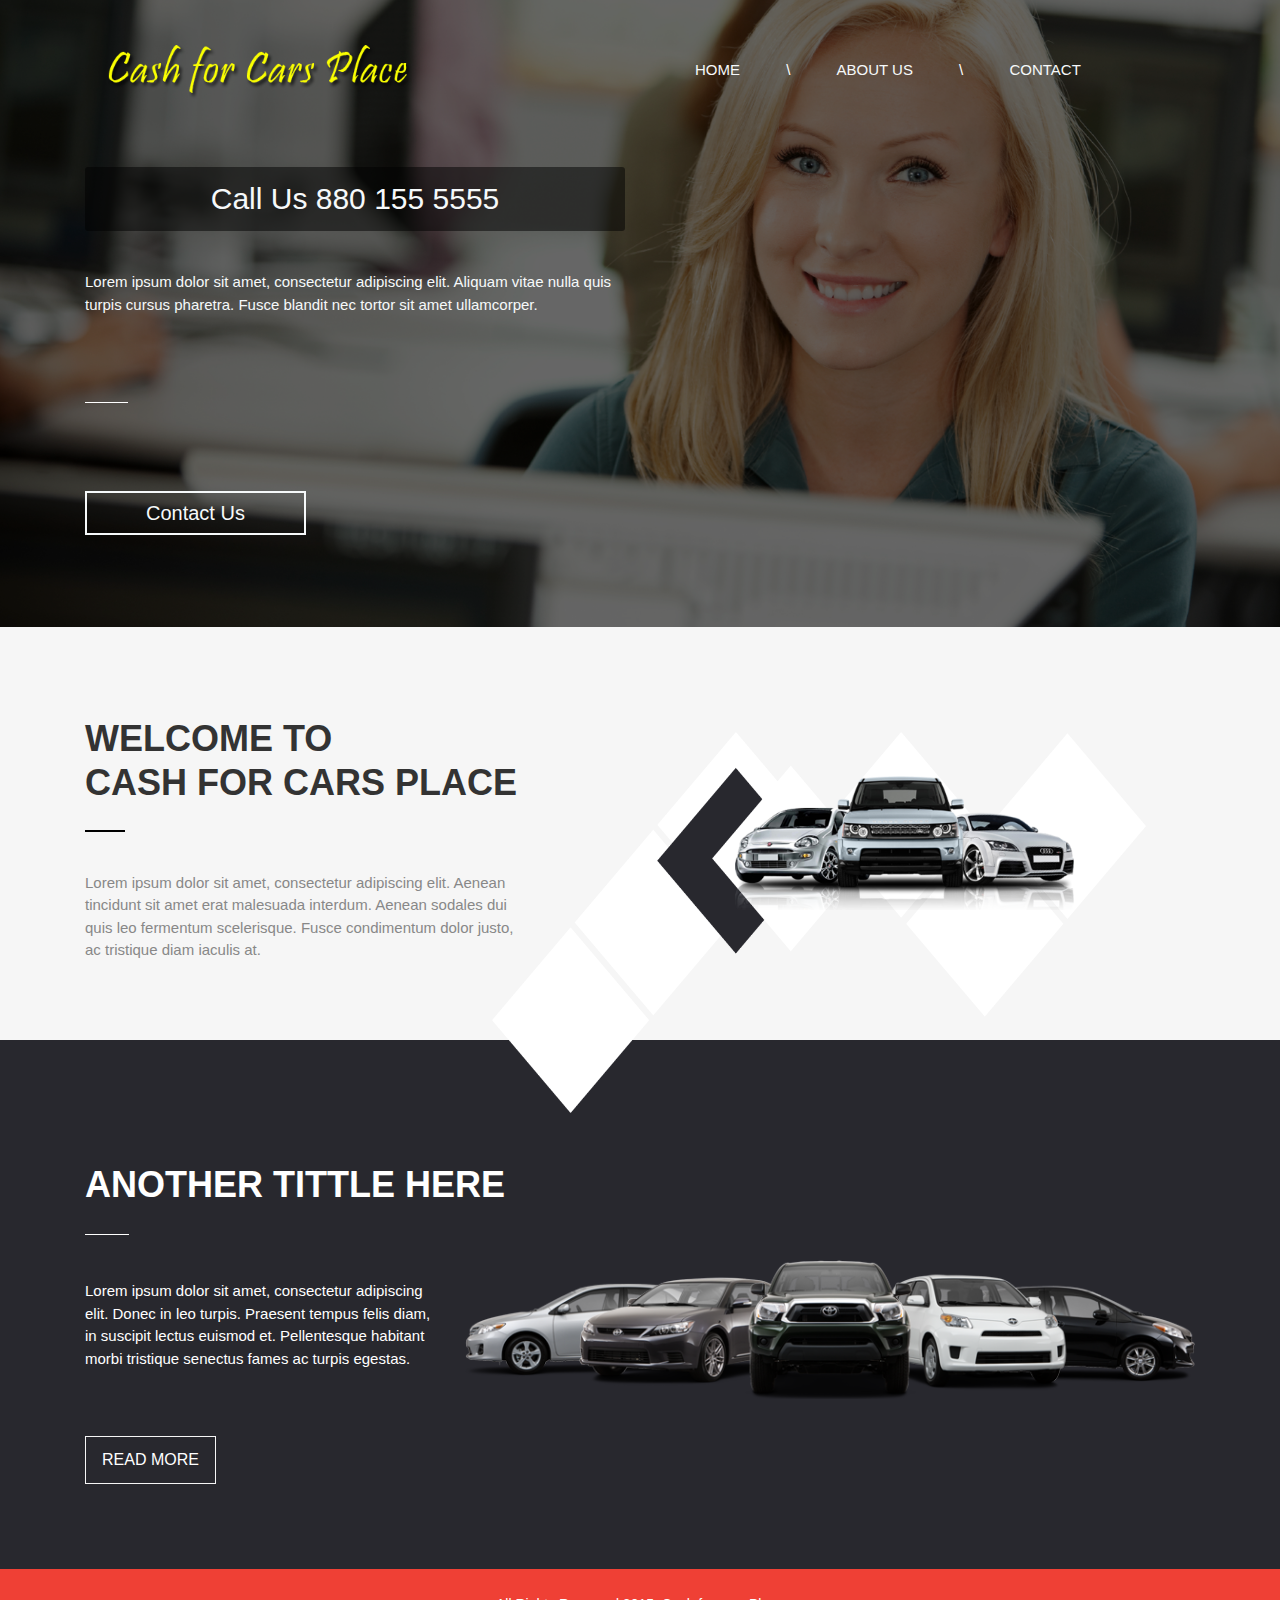
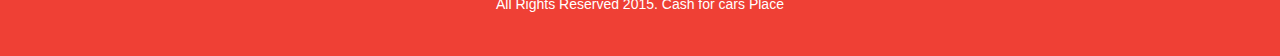
<file: index.html>
<!doctype html>
<html lang="en">
  <head>
    <meta charset="utf-8">
    <meta name="viewport" content="width=device-width, initial-scale=1, shrink-to-fit=no">
    <link rel="stylesheet" href="https://stackpath.bootstrapcdn.com/bootstrap/4.3.1/css/bootstrap.min.css" integrity="sha384-ggOyR0iXCbMQv3Xipma34MD+dH/1fQ784/j6cY/iJTQUOhcWr7x9JvoRxT2MZw1T" crossorigin="anonymous">
    <link rel="stylesheet" type="text/css" href="css/style.css">

    <title>HomePage</title>
  </head>
  <body>
         <div class="head">
          <div class="overlay">
             <div class="container">
                <div class="row headpart">
                    <div class="col-md-4 logo-main">
                        <img src="img/insidepage2.png" class="logo">
                    </div>    
                    <div class="col-md-6 offset-md-2 menuitems">
                        <ul>
                            <li><a href="index.html">Home</a></li>
                            <li>\</li>
                            <li><a href="about.html">About Us</a></li>
                            <li>\</li>
                            <li><a href="contact.html">Contact</a></li>
                          </ul>
                      </div>    
                  </div>
              <div class="row">
                <div class="col-md-6 tittle">
                  <h2>Call Us 880 155 5555</h2>
                  <p>Lorem ipsum dolor sit amet, consectetur adipiscing elit. Aliquam vitae nulla quis turpis cursus pharetra. Fusce blandit nec tortor sit amet ullamcorper.</p>
                  <span class="underline"></span>
                  <button><a href="contact.html">Contact Us</a></button>

                </div>
            </div>
        </div>
    </div>
</div>

<section class="A">
  <div class="container">
    <div class="row">
      <div class="col-md-5 A1">
        <h2>WELCOME TO<br>
CASH FOR CARS PLACE</h2>
        <span class="underline2"></span>
        <p>Lorem ipsum dolor sit amet, consectetur adipiscing elit. Aenean tincidunt sit amet erat malesuada interdum. Aenean sodales dui quis leo fermentum scelerisque. Fusce condimentum dolor justo, ac tristique diam iaculis at.</p>
      </div>
      <div class="col-md-7 A2">
        <img src="img/rects.png" class="rectangles">
        <img src="img/aboutcar.png" class="Acars">
      </div>
      
    </div>

    
  </div>
</section>


<section class="B">
  <div class="container">
    <h2>ANOTHER TITTLE HERE</h2>
     <span class="underline"></span>
    <div class="row">
      <div class="col-md-4 secB-tittle">
        <p>Lorem ipsum dolor sit amet, consectetur adipiscing elit. Donec in leo turpis. Praesent tempus felis diam, in suscipit lectus euismod et. Pellentesque habitant morbi tristique senectus fames ac turpis egestas.</p>
        <button><a href="about.html">READ MORE</a></button>
      </div>
      <div class="col-md-8 secB-img">
        <div class="imggg">
          <img src="img/car2.png">
        </div>
      </div>
    </div>
  </div>
  
</section>

  <footer class="foot">
    <div class="container">
      <p>All Rights Reserved 2015. Cash for cars Place</p>
      
    </div>
    
  </footer>
  



    <script src="https://code.jquery.com/jquery-3.3.1.slim.min.js" integrity="sha384-q8i/X+965DzO0rT7abK41JStQIAqVgRVzpbzo5smXKp4YfRvH+8abtTE1Pi6jizo" crossorigin="anonymous"></script>
    <script src="https://cdnjs.cloudflare.com/ajax/libs/popper.js/1.14.7/umd/popper.min.js" integrity="sha384-UO2eT0CpHqdSJQ6hJty5KVphtPhzWj9WO1clHTMGa3JDZwrnQq4sF86dIHNDz0W1" crossorigin="anonymous"></script>
    <script src="https://stackpath.bootstrapcdn.com/bootstrap/4.3.1/js/bootstrap.min.js" integrity="sha384-JjSmVgyd0p3pXB1rRibZUAYoIIy6OrQ6VrjIEaFf/nJGzIxFDsf4x0xIM+B07jRM" crossorigin="anonymous"></script>
  </body>
</html>
</file>
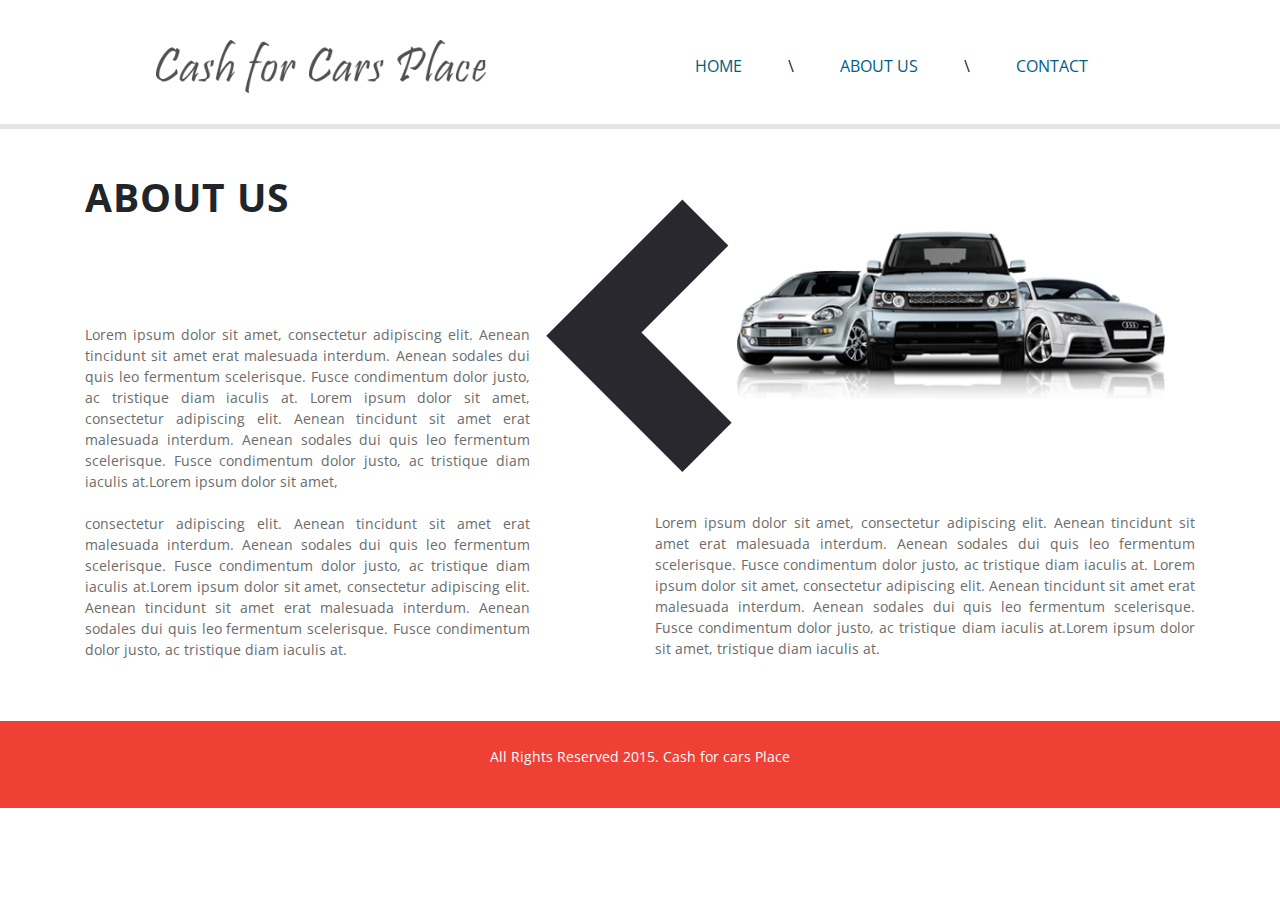
<file: about.html>
<!doctype html>
<html lang="en">
  <head>

    <meta charset="utf-8">
    <meta name="viewport" content="width=device-width, initial-scale=1, shrink-to-fit=no">
    <link rel="stylesheet" href="https://stackpath.bootstrapcdn.com/bootstrap/4.3.1/css/bootstrap.min.css" integrity="sha384-ggOyR0iXCbMQv3Xipma34MD+dH/1fQ784/j6cY/iJTQUOhcWr7x9JvoRxT2MZw1T" crossorigin="anonymous">
   	<link href="https://fonts.googleapis.com/css?family=Open+Sans:300,400,700&display=swap" rel="stylesheet">
    <link rel="stylesheet" type="text/css" href="css/style2.css">

    <title>About Us</title>
  </head>
  <body>
   
  <header class="head">
  	 <div class="container">
  	 	<div class="row">
			<div class="col-md-5 logo-main">
				<img src="img/insidepage.png" class="logo">
			</div>  	
			<div class="col-md-6 offset-md-1 menuitems">
				<ul>
					<li><a href="index.html">Home</a></li>
					<li>\</li>
					<li><a href="about.html">About Us</a></li>
					<li>\</li>
					<li><a href="contact.html">Contact</a></li>
				</ul>
			</div> 		
  	 	</div>
  	 </div>
  </header>
  <span class="divider"></span>

  <section class="about">
  	<div class="container">
  		<div class="row">
  			<div class="col-md-5 about-one">
 			
 			 	<h1>ABOUT US</h1>
 			 	<p>Lorem ipsum dolor sit amet, consectetur adipiscing elit. Aenean tincidunt sit amet erat malesuada interdum. Aenean sodales dui quis leo fermentum scelerisque. Fusce condimentum dolor justo, ac tristique diam iaculis at. Lorem ipsum dolor sit amet, consectetur adipiscing elit. Aenean tincidunt sit amet erat malesuada interdum. Aenean sodales dui quis leo fermentum scelerisque. Fusce condimentum dolor justo, ac tristique diam iaculis at.Lorem ipsum dolor sit amet, <br> <br>

			 	consectetur adipiscing elit. Aenean tincidunt sit amet erat malesuada interdum. Aenean sodales dui quis leo fermentum scelerisque. Fusce condimentum dolor justo, ac tristique diam iaculis at.Lorem ipsum dolor sit amet, consectetur adipiscing elit. Aenean tincidunt sit amet erat malesuada interdum. Aenean sodales dui quis leo fermentum scelerisque. Fusce condimentum dolor justo, ac tristique diam iaculis at.</p>
			</div>
			<div class="col-md-6 offset-md-1  about-two">
<img src="img/rectangle.png" class="rectangle">
				<img src="img/aboutcar.png" class="car">
				
				<p>Lorem ipsum dolor sit amet, consectetur adipiscing elit. Aenean tincidunt sit amet erat malesuada interdum. Aenean sodales dui quis leo fermentum scelerisque. Fusce condimentum dolor justo, ac tristique diam iaculis at. Lorem ipsum dolor sit amet, consectetur adipiscing elit. Aenean tincidunt sit amet erat malesuada interdum. Aenean sodales dui quis leo fermentum scelerisque. Fusce condimentum dolor justo, ac tristique diam iaculis at.Lorem ipsum dolor sit amet, 
 				tristique diam iaculis at.</p>
			</div>

		</div>
	</div>
  </section>

  <footer class="foot">
  	<div class="container">
  		<p>All Rights Reserved 2015. Cash for cars Place</p>
  		
  	</div>
  	
  </footer>









    <script src="https://code.jquery.com/jquery-3.3.1.slim.min.js" integrity="sha384-q8i/X+965DzO0rT7abK41JStQIAqVgRVzpbzo5smXKp4YfRvH+8abtTE1Pi6jizo" crossorigin="anonymous"></script>
    <script src="https://cdnjs.cloudflare.com/ajax/libs/popper.js/1.14.7/umd/popper.min.js" integrity="sha384-UO2eT0CpHqdSJQ6hJty5KVphtPhzWj9WO1clHTMGa3JDZwrnQq4sF86dIHNDz0W1" crossorigin="anonymous"></script>
    <script src="https://stackpath.bootstrapcdn.com/bootstrap/4.3.1/js/bootstrap.min.js" integrity="sha384-JjSmVgyd0p3pXB1rRibZUAYoIIy6OrQ6VrjIEaFf/nJGzIxFDsf4x0xIM+B07jRM" crossorigin="anonymous"></script>
  </body>
</html>
</file>
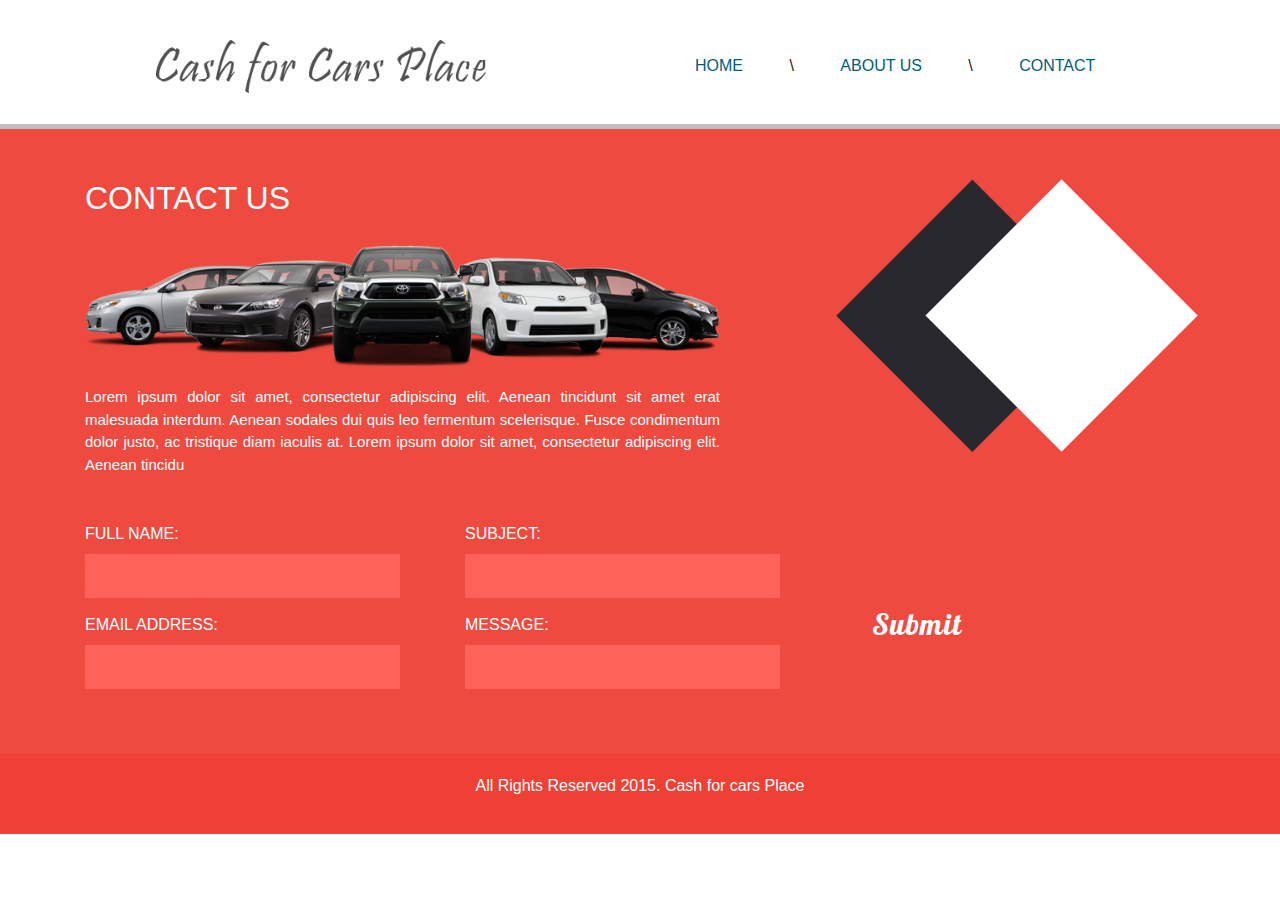
<file: contact.html>
<!doctype html>
<html lang="en">
  <head>
 
    <meta charset="utf-8">
    <meta name="viewport" content="width=device-width, initial-scale=1, shrink-to-fit=no">
    <link rel="stylesheet" href="https://stackpath.bootstrapcdn.com/bootstrap/4.3.1/css/bootstrap.min.css" integrity="sha384-ggOyR0iXCbMQv3Xipma34MD+dH/1fQ784/j6cY/iJTQUOhcWr7x9JvoRxT2MZw1T" crossorigin="anonymous">
	<link href="https://fonts.googleapis.com/css?family=Lobster&display=swap" rel="stylesheet">    
	<link rel="stylesheet" type="text/css" href="css/style3.css">

    <title>Contact</title>
  </head>
  <body>

  	<header class="head">
  		<div class="container">
  			<div class="row">
  				<div class="col-md-5 logo">
  					<img src="img/insidepage.png">
  				</div>
  				<div class="col-md-6 offset-md-1 menu">
  					<ul>
                            <li><a href="index.html">HOME</a></li>
                            <li>\</li>
                            <li><a href="about.html">ABOUT US</a></li>
                            <li>\</li>
                            <li><a href="contact.html">CONTACT</a></li>
  					</ul>
  				</div>
  			</div>
  		</div>
  	</header>

  	<span class="divider"></span>

  	<section class="tittle">
  		<div class="container">
  			<div class="row">
  				<div class="col-md-7 tittle-one">
  					<h2>CONTACT US</h2>
  					<img src="img/car2.png">
  					<p>Lorem ipsum dolor sit amet, consectetur adipiscing elit. Aenean tincidunt sit amet erat malesuada interdum. Aenean sodales dui quis leo fermentum scelerisque. Fusce condimentum dolor justo, ac tristique diam iaculis at. Lorem ipsum dolor sit amet, consectetur adipiscing elit. Aenean tincidu </p>
  				</div>
  				<div class="col-md-5 tittle-two">
  					<img src="img/blank2.png" class="img1">
  					<img src="img/blank.png" class="img2">
  					
  					
  				</div>
  			</div>

					<form class="form-main">
					  <div class="row">
					    <div class="col-md-4">
					    <label for="name">FULL NAME:</label><br>
					      <input type="text" class="form1"  id="name" autocomplete="off"><br>
					      <label for="email">EMAIL ADDRESS:</label><br>
					      <input type="email" class="form1"  id="email" autocomplete="off">
					    </div>
					    <div class="col-md-4 formT ">
					    	<label for="subject" class="sub">SUBJECT:</label><br>
					     <input type="text" class="form1"  id="subject"><br>
					    	<label for="message">MESSAGE:</label><br>	
					      <input type="text" class="form2" id="message">
					    </div>
					    <div class="col-md-2 ">
					      <input type="submit" name="form-control" value="Submit" class="sbmt">
					    </div>
					  </div>
					</form>
  		
  		</div>
  	</section>
  	<footer class="foot">
  		<p>All Rights Reserved 2015. Cash for cars Place</p>
  	</footer>
  			
  		


    <script src="https://code.jquery.com/jquery-3.3.1.slim.min.js" integrity="sha384-q8i/X+965DzO0rT7abK41JStQIAqVgRVzpbzo5smXKp4YfRvH+8abtTE1Pi6jizo" crossorigin="anonymous"></script>
    <script src="https://cdnjs.cloudflare.com/ajax/libs/popper.js/1.14.7/umd/popper.min.js" integrity="sha384-UO2eT0CpHqdSJQ6hJty5KVphtPhzWj9WO1clHTMGa3JDZwrnQq4sF86dIHNDz0W1" crossorigin="anonymous"></script>
    <script src="https://stackpath.bootstrapcdn.com/bootstrap/4.3.1/js/bootstrap.min.js" integrity="sha384-JjSmVgyd0p3pXB1rRibZUAYoIIy6OrQ6VrjIEaFf/nJGzIxFDsf4x0xIM+B07jRM" crossorigin="anonymous"></script>
  </body>
</html>
</file>
<file: css/style.css>
/*header section start*/
body{
	font-family: 'Open Sans', sans-serif;
}
.head .container{
    padding-top: 43px;
    padding-bottom: 92px;
}
.overlay{
	background: rgba(0,0,0,0.6);
	background-size: cover;
}
.head{
    
    background: url(../img/banner.png);
    background-size: cover;
}

.logo-main .logo {    display: block;
    margin: 2px auto;
    max-width: 87%;}

.menuitems ul{
	list-style: none;
    padding-top: 16px;
    font-size: 15px;
}

.menuitems ul a{
    text-decoration: none;
    color:#f6f9fa;
}

.menuitems ul li{
	display: inline;
padding-right: 42px;
color: #fff;
text-transform: uppercase;

}



.tittle h2 {
    color: #f6f9fa;
    font-size: 30px;
    background: rgba(0,0,0,0.5);
    text-align: center;
    margin-top: 66px;
    margin-bottom: 20px;
    padding: 14px 0px;
        border-radius: 3px;
}
.tittle p {
    font-size: 15px;
    color: #f6f9fa;
    padding-top: 20px;
    padding-bottom: 70px;
}

.tittle .underline{
    border-bottom: 1px solid white;
    width: 8%;
    display: block;
margin-bottom: 88px;
}
.tittle button{
    border: 2px solid #f6f9fa;
    color: #f6f9fa;
    font-size: 20px;
    padding: 5px 59px;
    background: transparent;
    outline: none;
    transition: 0.2s ease-out;
}

.tittle button:hover {
    background: #1902021c;


}
.tittle button a{
    text-decoration: none;
    color: #f6f9fa;
    cursor: pointer;

}


 /*header end*/

 /*A section Start*/
.A{
    background: #f6f6f6;
    padding-top: 90px;
    padding-bottom: 0px;
}
.A h2 {
    font-size: 36px;
    font-weight: bold;
    color: #333333;}

.A1 p {
padding-top: 40px;
    font-size: 15px;
    color: #888888;
}
.A .underline2 {
    border-bottom: 2px solid black;
       width: 9%;
    padding-top: 18px;
    display: block;
}


.A2 .rectangles{
    position: relative;
    width: 103%;
    top: 15px;
    right: 68px;
    height: 118%;
}
.A2 .Acars{
    left: 190px;
    position: absolute;
    width: 51%;
    top: 59px;
}
/* A section end*/

/*B section Start*/
.B{
    background:#28282e;
padding-top: 123px;
padding-bottom: 85px;
}

.B /*.secB-tittle*/ h2{
    color: white;
       font-weight: bold;
    font-size: 36px;

}

.B .underline{
    border-bottom: 1px solid white;
    width: 4%;
    padding-top: 20px;
    display: block
}

.B .secB-tittle p{
color: white;
font-size: 15px;
padding-top: 45px;
}
.B .secB-tittle button{
    background: transparent;
    border: 1px solid #f6f6f6;
    outline: none;
    margin-top: 50px;
    padding: 11px 16px;
    transition: 0.2s ease-out;
}
.B .secB-tittle button:hover{
    background: #ef4035e8;
}
.B .secB-tittle button a{
    text-decoration: none;
        color: white;
}
.imggg img{
     width: 100%;
    display: block;
    margin: 25px auto;
}

/*B section End*/


/*footer part start*/
.foot{
    padding: 25px 0px;
    background: #ef4035;
}

.foot p{
    text-align: center;
    font-size: 14px;
    color: #fff;
}
/*footer part end*/



/*media query*/

@media (min-width: 320px) and (max-width: 500px){
.head {
    background-position: bottom;
}
.head .container {
    padding-top: 20px;
    padding-bottom: 55px;
}
.logo-main .logo {
    max-width: 100%;
}
.menuitems ul {
    padding-top: 5px;
    font-size: 15px;
}

.menuitems ul li {
    padding-right: 5px;}

   
.tittle h2 {
    font-size: 23px;
    margin-top: 43px;
    margin-bottom: 45px;
    padding: 12px 0px;}

.tittle p{
        padding-top: 14px;
        padding-bottom: 12px;
}

 .tittle .underline {
   border-bottom: 2px solid white;
    width: 20%;
    margin: 50px auto;}

.tittle button {
    margin: 0px auto;
    display: block;}


.A {
    padding-top: 25px;
 
}

.A h2 {
    font-size: 23px;
    text-align: center;}

 .A .underline2 {
    border-bottom: 3px solid black;
    width: 20%;
    margin: 0px auto;
}
.A1 p {
    padding-top: 35px;
    font-size: 14px;
}
.A2 .Acars {
    left: 140px;
    width: 55%;
    top: 33px;
}
.A2 .rectangles {
    width: 103%;
    top: 26px;
    right: 12px;
    height: 167px;
}

.B {
    padding-top: 40px;
    padding-bottom: 10px;}

    .B h2 {
    font-size: 24px;
    text-align: center;
}

.B .underline {
    border-bottom: 2px solid white;
    width: 18%;
    padding-top: 20px;
    display: block;
    margin: 0px auto;
}

.B .secB-tittle p {
    font-size: 14px;
    padding-top: 30px;
}

.B .secB-tittle button {
    margin-top: 30px;
    padding: 5px 11px;
    font-size: 11px;
    margin: 0px auto;
    margin-bottom: 3px;
    display: block;
}

.imggg img {
    margin: 30px auto;
}

.foot {
    padding: 18px 0px;
}
.foot p {
    font-size: 13px;
}
}
</file>
<file: css/style2.css>
/*header section start*/
body{
	font-family: 'Open Sans', sans-serif;
}
.head{
    padding: 30px 0px;
}
.logo-main .logo {
    display: block;
    margin: 0px auto;
    padding-left: 26px;
    width: 80%;
    padding-top: 10px;
}

.menuitems ul{
	list-style: none;
    padding-top: 24px;
}

.menuitems ul li{
	display: inline;
padding-right: 42px;
text-transform: uppercase;
}

.menuitems ul li a {
    text-decoration: none;
    color: #005D7F;
    font-size: 16px;
}
 /*header end*/
.divider{
	border-bottom: 5px solid #E4E4E4;
	display: block;
}

/*about section*/
.about{
	padding: 45px 0px; 


}
 .about-one h1{
    font-weight: bold;
    font-size: 39px;
    letter-spacing: 1px;
    padding-bottom: 95px;
}


.about .about-one p{
	line-height: 21px;
    font-size: 14px;
    text-align: justify;
    color:#6b6b6b;

	
}


.about .about-two .car {
    position: absolute;
    left: 97px;
    top: 57px;
    width: 75%;
}

.about .about-two .rectangle {
    position: relative;
    left: -109px;
    top: 22px;
}



.about .about-two p{
    line-height: 21px;
    font-size: 14px;
    text-align: justify;
    padding-top: 62px;
    color: #6b6b6b;

}
	

/*about section end*/

/*footer part start*/
.foot{
	padding: 25px 0px;
	background: #ef4035;
}

.foot p{
	text-align: center;
	font-size: 14px;
	color: #fff;
}
/*footer part end*/

/*media query*/

/*for Iphone*/
@media (min-width: 320px) and (max-width: 500px){

/*head section*/
.logo-main .logo {

     padding-left: 0px; 
     width: 85%;
}

.head {
    padding: 0px;
    padding-top: 15px;
}

.menuitems ul {
    padding-top: 10px;
}

.menuitems ul li {
     padding-right: 0px; 
}
.menuitems ul a {
    font-size: 15px;
}

/*About Section*/
.about {
    padding: 10px 0px;
}

.about-one h1 {
    font-size: 26px;
    letter-spacing: 0px;
    padding-bottom: 0px;}

.about .about-two .rectangle {
    left: -13px;
    top: 0px;
    width: 80%;
}
.about .about-two .car {
    left: 96px;
    top: 41px;
    width: 68%;
}

.about .about-two p {
padding-top: 13px;
    }

    .foot {
    padding: 15px 0px;}

    .foot p {
    font-size: 12px;}
}
</file>
<file: css/style3.css>
header{
	padding: 30px 0px;
}

.logo img{
	display: block;
    margin: 0px auto;
    padding-left: 26px;
    width: 80%;
    padding-top: 10px;
}


.menu ul{
 list-style: none;
 padding-top: 24px;



}

.menu ul li{
    display: inline;
    padding-right: 42px;
    
	}
.menu ul li a{
	text-decoration: none;
	color: #005e7e;
     font-size: 16px;
	
}
.divider{
	border-bottom: 5px solid silver;
	display: block;
}


.tittle{
	background: #ee4a3f;
	padding: 50px 0px;
}


.tittle .tittle-one img{
width: 100%;
padding-bottom: 20px;
}	

.tittle .tittle-one h2{
	color: white;
	padding-bottom: 20px;


}

.tittle .tittle-one p{
	color: white;
	font-size: 15px;
	text-align: justify;
	    padding-bottom: 30px;

}

.tittle .tittle-two .img1{
margin: 0px auto;
display: block;
position: relative;
}

.tittle-two .img2{
    position: absolute;
    top: 0;
    left: 190px;
}

.form-main .form1{

	    width: 90%;
    background: #ff6258;
    border: none;
    margin-bottom: 15px;
    padding: 10px 10px;
}


.form-main .form2{
	    width: 90%;
    background: #ff6258;
    border: none;
    margin-bottom: 15px;
    padding: 10px 10px;
}

.form-main label{
	color: white;
}

.form-main .formT .sub{
	color: white;

}
.form-main .sbmt{
	font-family: 'Lobster', cursive;
    font-size: 30px;
    padding: 5px 27px;
    border-radius: 11px;
    border: none;
    background: transparent;
    color: #fff;
    letter-spacing: 1px;
    margin-top: 75px;
    cursor: pointer;
    transition: 0.3s ease-out;

}

.form-main .sbmt:hover{
	background: rgb(0,0,0,0.5);
}

.foot{
	padding: 20px 0px;
	background:#ef4035;
}

.foot p{
	text-align: center;
	color: white;
}


/*media query*/


@media (min-width: 320px) and (max-width: 500px){

header {
   padding: 0px;
   padding-top: 15px;

}
.logo img {
    width: 85%;
    padding-left: 0px;
}
.menu ul {
    padding-top: 10px;
}

.menu ul li {
padding-right: 0px;

}

.menu ul li a{
    font-size: 15px;
}
.tittle {
    padding: 15px 0px;
}
.tittle .tittle-one h2 {
    padding-bottom: 15px;
    font-size: 25px;
}

.tittle .tittle-one p {
    padding-bottom: 15px;
    font-size: 14px;
}

.tittle .tittle-two .img1 {
    width: 60%;
    left: -25px;
    position: relative;
}
.tittle-two .img2 {
    width: 54%;
    left: 105px;
}

.form-main label {
    font-size: 14px;
}
.formT .sub {
    color: white;
    margin-top: 25px;
}

.form-main .form1 {
    
    padding: 4px 10px;
    display: block;
    margin: 0px auto;
}

.form-main .form2 {
    

    padding: 4px 10px;
    display: block;
    margin: 0px auto;
}

.form-main .sbmt{
	    display: block;
    margin: 10px auto;
}

.foot p {

    font-size: 12px;
}

}


@media (min-width: 500.01px) and (max-width: 768px){

	header {
    padding: 20px 0px;
}

.logo img {
    width: 68%;
    margin: 0px auto;
    display: block;
    padding-top: 12px;
}
.menu ul li {
    padding-right: 11px;
}
.tittle .tittle-one h2 {
    padding-bottom: 18px;
    font-size: 33px;
}
.tittle .tittle-two .img1 {
    width: 85%;
    top: 39px;
}

.tittle-two .img2 {
    top: 38px;
    left: 73px;
    width: 77%;
}
.foot p {
    font-size: 14px;
}
	
}

@media (min-width: 768.01px) and (max-width: 1200px;){
.logo img {
	width: 67%;
    padding-top: 7px;
}
.menu ul li {
    padding-right: 35px;
}
.tittle {
    padding: 20px 0px;
}
.tittle .tittle-one h2 {
    font-size: 33px;
}
.tittle .tittle-one img {
    width: 110%;
}

.tittle-two .img2 {
    left: 133px;
}
}
</file>
